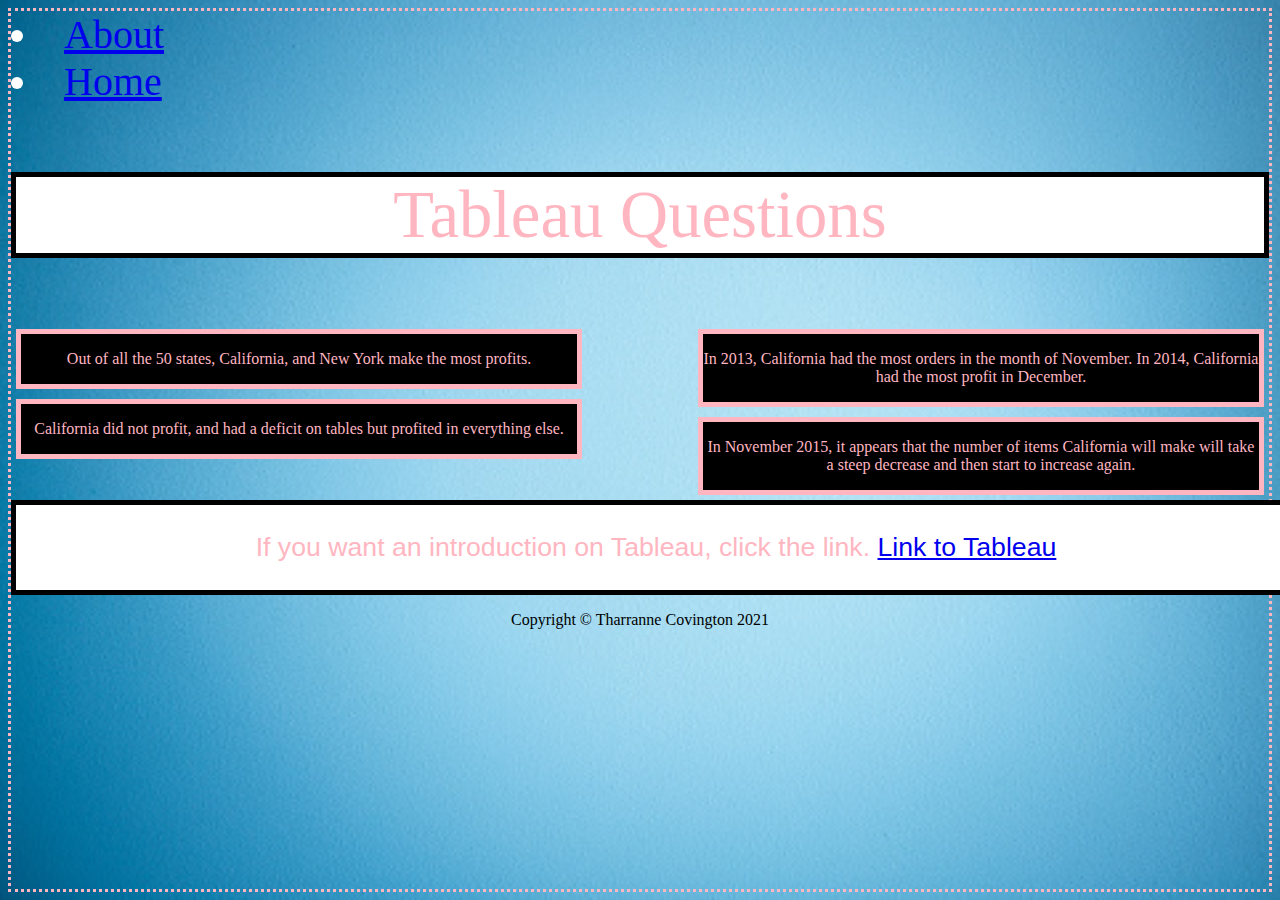
<file: html/tableau.html>
<!--Tharranne "Mini" Covington 12-2-2021-->
<doctype html>
<link href="../styles/bootstyles.css" rel= "stylesheet" type= "text/css">
<link href="about.html" rel= "stylesheet" type= "text/css">
<link href="../index.html" rel= "stylesheet" type= "text/css">
<html lang= "en">
    <title> Tharranne Covington - Tableau Page</title>

    <!-- Background stuff-->
    <body class="background">
        <Main>
            <nav> 
                <div class="basic">
                    
                        <!-- Links-->
                        <li> <a href="about.html">About</a></li>
                        <li> <a href="../index.html">Home</a></li>
                </div>
                
            </nav>

            <head>
                <div>
                    <!--Title-->
                    <p class= "basicheader"> Tableau Questions</p>
                </div>
            </head>

            <!--Main content-->
            <Main>
                <!--question1-->
                <div class= "column">
                    <div class='tableauPlaceholder' id='viz1638408105476' style='position: relative'><noscript><a href='#'><img alt='Sheet 2 ' src='https:&#47;&#47;public.tableau.com&#47;static&#47;images&#47;QN&#47;QNDCP5HYX&#47;1_rss.png' style='border: none' /></a></noscript><object class='tableauViz'  style='display:none;'><param name='host_url' value='https%3A%2F%2Fpublic.tableau.com%2F' /> <param name='embed_code_version' value='3' /> <param name='path' value='shared&#47;QNDCP5HYX' /> <param name='toolbar' value='yes' /><param name='static_image' value='https:&#47;&#47;public.tableau.com&#47;static&#47;images&#47;QN&#47;QNDCP5HYX&#47;1.png' /> <param name='animate_transition' value='yes' /><param name='display_static_image' value='yes' /><param name='display_spinner' value='yes' /><param name='display_overlay' value='yes' /><param name='display_count' value='yes' /><param name='language' value='en-US' /><param name='filter' value='publish=yes' /></object></div>                <script type='text/javascript'>                    var divElement = document.getElementById('viz1638408105476');                    var vizElement = divElement.getElementsByTagName('object')[0];                    vizElement.style.width='100%';vizElement.style.height=(divElement.offsetWidth*0.75)+'px';                    var scriptElement = document.createElement('script');                    scriptElement.src = 'https://public.tableau.com/javascripts/api/viz_v1.js';                    vizElement.parentNode.insertBefore(scriptElement, vizElement);                </script>
                        <div class="question">
                            <p>Out of all the 50 states, California, and New York make the most profits.</p>
                        </div>
                </div>

                <!--question2-->
                <div class ="column2">
                    <div class='tableauPlaceholder' id='viz1638408700826' style='position: relative'><noscript><a href='#'><img alt='&lt;Question 2&gt; ' src='https:&#47;&#47;public.tableau.com&#47;static&#47;images&#47;qu&#47;question2_16384086927100&#47;Sheet3&#47;1_rss.png' style='border: none' /></a></noscript><object class='tableauViz'  style='display:none;'><param name='host_url' value='https%3A%2F%2Fpublic.tableau.com%2F' /> <param name='embed_code_version' value='3' /> <param name='site_root' value='' /><param name='name' value='question2_16384086927100&#47;Sheet3' /><param name='tabs' value='no' /><param name='toolbar' value='yes' /><param name='static_image' value='https:&#47;&#47;public.tableau.com&#47;static&#47;images&#47;qu&#47;question2_16384086927100&#47;Sheet3&#47;1.png' /> <param name='animate_transition' value='yes' /><param name='display_static_image' value='yes' /><param name='display_spinner' value='yes' /><param name='display_overlay' value='yes' /><param name='display_count' value='yes' /><param name='language' value='en-US' /><param name='filter' value='publish=yes' /></object></div>                <script type='text/javascript'>                    var divElement = document.getElementById('viz1638408700826');                    var vizElement = divElement.getElementsByTagName('object')[0];                    vizElement.style.width='100%';vizElement.style.height=(divElement.offsetWidth*0.75)+'px';                    var scriptElement = document.createElement('script');                    scriptElement.src = 'https://public.tableau.com/javascripts/api/viz_v1.js';                    vizElement.parentNode.insertBefore(scriptElement, vizElement);                </script>
                        <div class="question">
                            <p>In 2013, California had the most orders in the month of November. In 2014, California had the most profit in December.</p>
                        </div>
                </div>

                 <!--question3-->
                 <div class= "column">
                    <div class='tableauPlaceholder' id='viz1638421404323' style='position: relative'><noscript><a href='#'><img alt='&lt;Question3&gt; ' src='https:&#47;&#47;public.tableau.com&#47;static&#47;images&#47;qu&#47;question3_16384090589390&#47;Sheet4&#47;1_rss.png' style='border: none' /></a></noscript><object class='tableauViz'  style='display:none;'><param name='host_url' value='https%3A%2F%2Fpublic.tableau.com%2F' /> <param name='embed_code_version' value='3' /> <param name='site_root' value='' /><param name='name' value='question3_16384090589390&#47;Sheet4' /><param name='tabs' value='no' /><param name='toolbar' value='yes' /><param name='static_image' value='https:&#47;&#47;public.tableau.com&#47;static&#47;images&#47;qu&#47;question3_16384090589390&#47;Sheet4&#47;1.png' /> <param name='animate_transition' value='yes' /><param name='display_static_image' value='yes' /><param name='display_spinner' value='yes' /><param name='display_overlay' value='yes' /><param name='display_count' value='yes' /><param name='language' value='en-US' /><param name='filter' value='publish=yes' /></object></div>                <script type='text/javascript'>                    var divElement = document.getElementById('viz1638421404323');                    var vizElement = divElement.getElementsByTagName('object')[0];                    vizElement.style.width='100%';vizElement.style.height=(divElement.offsetWidth*0.75)+'px';                    var scriptElement = document.createElement('script');                    scriptElement.src = 'https://public.tableau.com/javascripts/api/viz_v1.js';                    vizElement.parentNode.insertBefore(scriptElement, vizElement);                </script>
                        <div class="question">
                            <p>California did not profit, and had a deficit on tables but profited in everything else.</p>
                        </div>
                 </div>

                 <!--question4-->
                <div class ="column2">
                    <div class='tableauPlaceholder' id='viz1638478001047' style='position: relative'><noscript><a href='#'><img alt='&lt;Question4&gt; ' src='https:&#47;&#47;public.tableau.com&#47;static&#47;images&#47;qu&#47;question4_16384742548740&#47;Sheet5&#47;1_rss.png' style='border: none' /></a></noscript><object class='tableauViz'  style='display:none;'><param name='host_url' value='https%3A%2F%2Fpublic.tableau.com%2F' /> <param name='embed_code_version' value='3' /> <param name='site_root' value='' /><param name='name' value='question4_16384742548740&#47;Sheet5' /><param name='tabs' value='no' /><param name='toolbar' value='yes' /><param name='static_image' value='https:&#47;&#47;public.tableau.com&#47;static&#47;images&#47;qu&#47;question4_16384742548740&#47;Sheet5&#47;1.png' /> <param name='animate_transition' value='yes' /><param name='display_static_image' value='yes' /><param name='display_spinner' value='yes' /><param name='display_overlay' value='yes' /><param name='display_count' value='yes' /><param name='language' value='en-US' /><param name='filter' value='publish=yes' /></object></div>                <script type='text/javascript'>                    var divElement = document.getElementById('viz1638478001047');                    var vizElement = divElement.getElementsByTagName('object')[0];                    vizElement.style.width='100%';vizElement.style.height=(divElement.offsetWidth*0.75)+'px';                    var scriptElement = document.createElement('script');                    scriptElement.src = 'https://public.tableau.com/javascripts/api/viz_v1.js';                    vizElement.parentNode.insertBefore(scriptElement, vizElement);                </script>
                        <div class="question">
                            <p>In November 2015, it appears that the number of items California will make will take a steep decrease and then start to increase again.</p>
                        </div>
                </div>

                <!-- Link-->
                <br></br>
                <br></br>
                <div class="basic2 stopfloating">
                    <p>If you want an introduction on Tableau, click the link. <a href = "https://www.tableau.com/"> Link to Tableau </a> </p>
                </div>
                

            </Main>

            <!--footer-->
            <Footer class = "center2">
                <p>  Copyright &copy; Tharranne Covington 2021</p>



            </Footer>

        </Main>
    </body>


</html>
</file>
<file: styles/bootstyles.css>
/*Tharranne "Mini" Covington 12-2-2021*/ 

.Headings{
text-align: center;
color: Black;
font-family: -apple-system, BlinkMacSystemFont, 'Segoe UI', Roboto, Oxygen, Ubuntu, Cantarell, 'Open Sans', 'Helvetica Neue', sans-serif;
font-size: 50px;
border-style: dotted black ; 
}



.background{
    background-image: url("../images/blue background.jpg"); 
    background-size: cover;
    border: black;
    border-style: dotted;
    border-color: lightpink;
}

.basic{
    font-size: 30pt;
    font-family: comic;
    color: white; 
    text-align: left;
}
.basicheader{
    font-size: 50pt;
    font-family: fantasy;
    color: lightpink; 
    text-align: center;
    border: 5px solid black;
    background-color: white;
}

    .basic2{
        font-size: 20pt;
        font-family: -apple-system, BlinkMacSystemFont, 'Segoe UI', Roboto, Oxygen, Ubuntu, Cantarell, 'Open Sans', 'Helvetica Neue', sans-serif;
        color: lightpink; 
        text-align: center;
        border: 5px solid black;
        background-color: white;
        margin-top:5px;
        width:100vw;
}

.basic3{
    font-size: 22pt;
    font-family:'Franklin Gothic Medium', 'Arial Narrow', Arial, sans-serif;
    color: black;
}

.question{
        font-size: pt;
        font-family: fantasy;
        color: lightpink; 
        text-align: center;
        border: 5px solid lightpink;
        background-color: black;
}

.column{
    float: left;
    width: 45%;
    padding: 5px;
}

.column2{
    float: right;
    width: 45%;
    padding: 5px;
}

.center2{
    text-align: center;
}

.stopfloating{
    clear:both;
}
</file>
